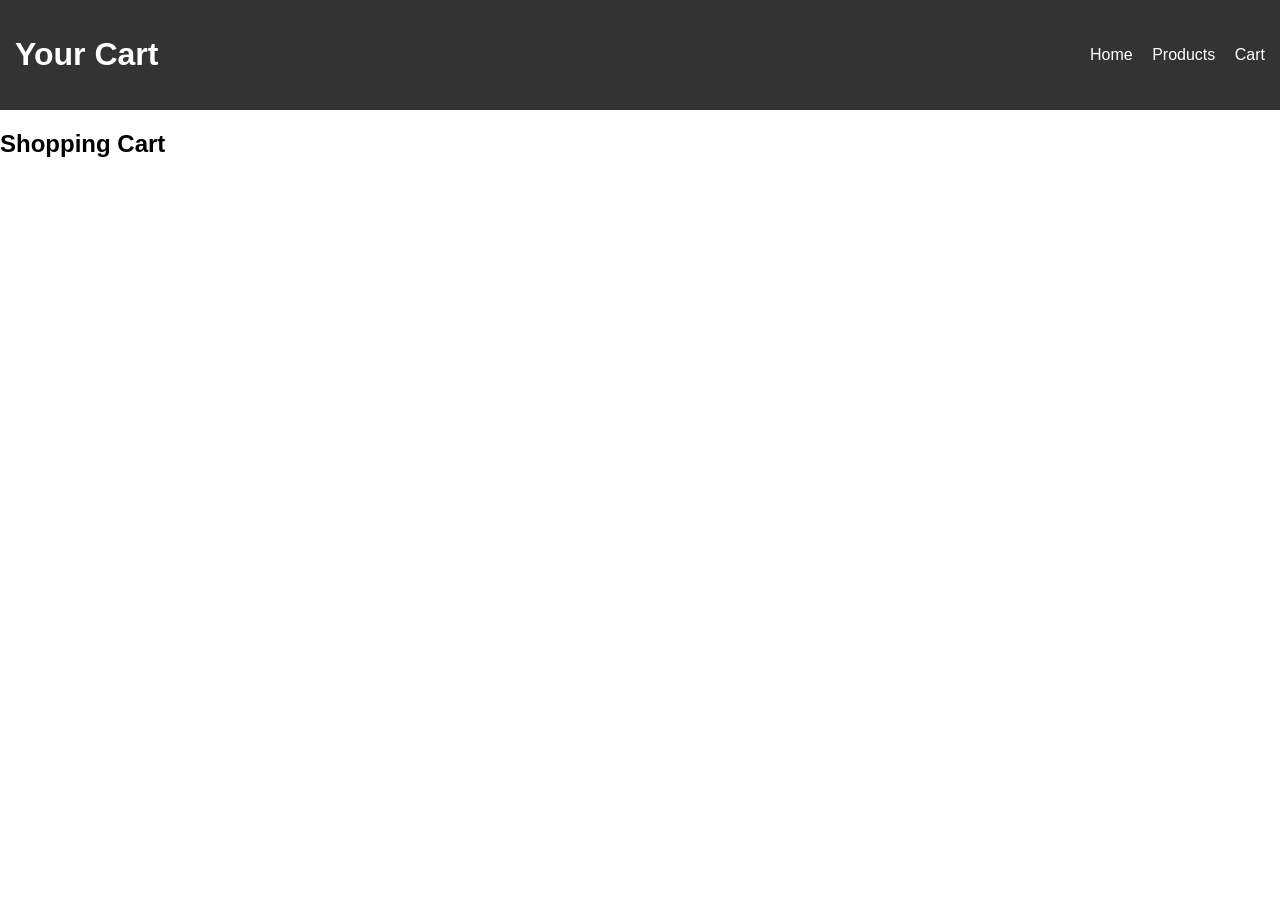
<file: cart.html>
<!DOCTYPE html>
<html lang="en">
<head>
<meta charset="UTF-8">
<meta name="viewport" content="width=device-width, initial-scale=1.0">
<title>Cart</title>
<link rel="stylesheet" href="css/styles.css">
</head>

<body>

<header>
<h1>Your Cart</h1>

<nav>
<a href="index.html">Home</a>
<a href="products.html">Products</a>
<a href="cart.html">Cart</a>
</nav>
</header>

<main>

<h2>Shopping Cart</h2>

<ul id="cartItems"></ul>

</main>

<script src="js/cart.js"></script>

</body>
</html>
</file>
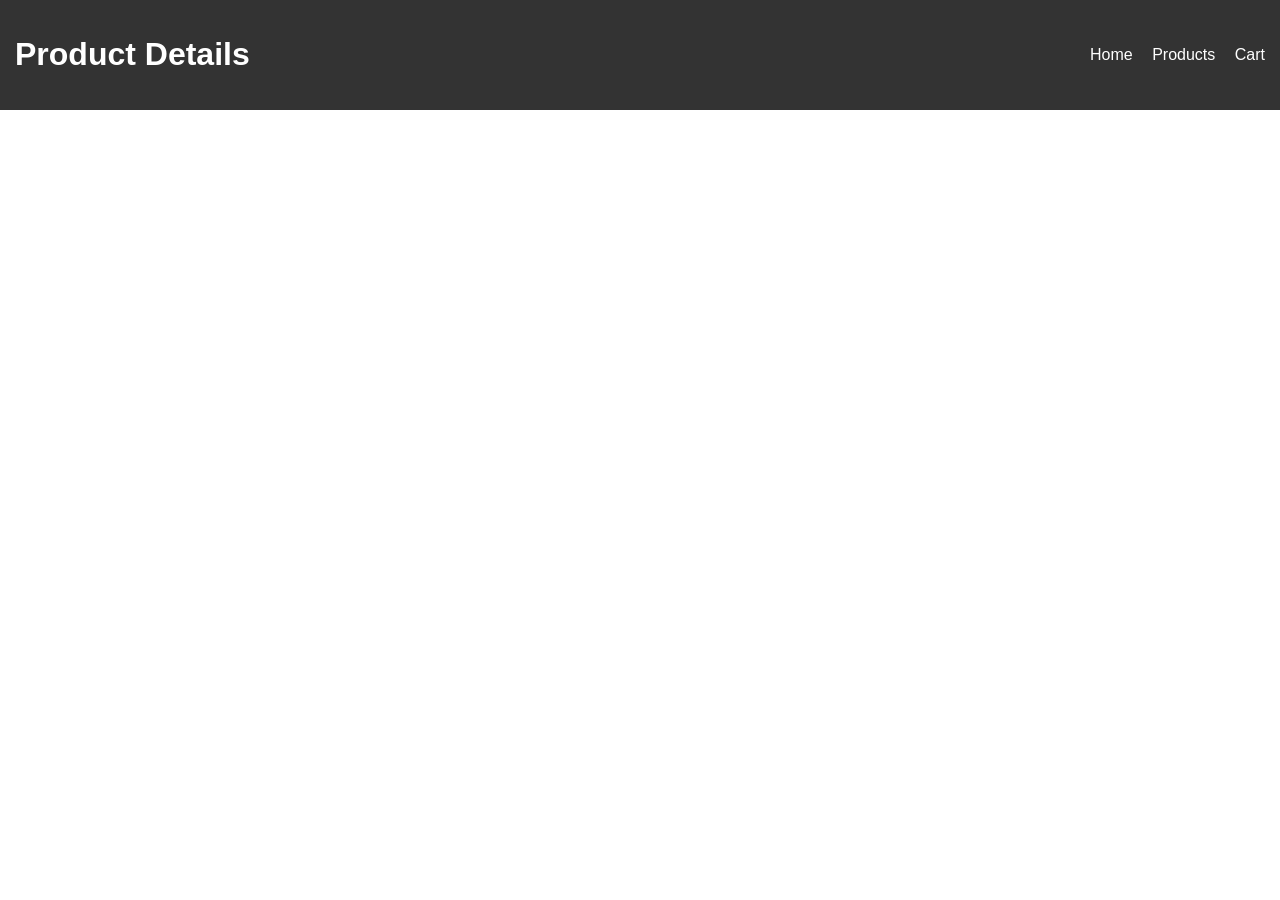
<file: product.html>
<!DOCTYPE html>
<html lang="en">
<head>
<meta charset="UTF-8">
<meta name="viewport" content="width=device-width, initial-scale=1.0">
<title>Product Details</title>
<link rel="stylesheet" href="css/styles.css">
</head>

<body>

<header>
<h1>Product Details</h1>

<nav>
<a href="index.html">Home</a>
<a href="products.html">Products</a>
<a href="cart.html">Cart</a>
</nav>
</header>

<main>

<div id="productDetail"></div>

</main>

<script src="js/cart.js"></script>
<script src="js/products.js"></script>

</body>
</html>
</file>
<file: css/styles.css>
body{

font-family: Arial, sans-serif;
margin:0;

}

header{

display:flex;
justify-content:space-between;
align-items:center;
background:#333;
color:white;
padding:15px;

}

nav a{

color:white;
margin-left:15px;
text-decoration:none;

}

.hero{

text-align:center;
padding:80px 20px;

}

.button{

display:inline-block;
margin-top:20px;
padding:10px 20px;
background:black;
color:white;
text-decoration:none;

}

/* Product Grid */

.product-grid{

display:grid;
grid-template-columns:1fr;
gap:20px;
padding:20px;

}

.product-card{

border:1px solid #ddd;
padding:15px;
text-align:center;

}

.product-card img{

width:100%;
height:200px;
object-fit:cover;

}

button{

padding:8px 12px;
margin-top:10px;
cursor:pointer;

}

/* Desktop breakpoint */

@media (min-width:768px){

.product-grid{

grid-template-columns:repeat(4,1fr);

}

}
.hero{

height:350px;
display:flex;
align-items:center;
justify-content:center;
background:linear-gradient(to right,#1f1f1f,#444);
color:white;
text-align:center;

}

.shop-button{

background:white;
color:black;
padding:12px 22px;
border-radius:6px;
text-decoration:none;
font-weight:bold;

}


/* FEATURED PRODUCTS */

.featured{

margin-top:40px;

}

.featured-grid{

display:grid;
grid-template-columns:1fr;
gap:20px;
margin-top:20px;

}

.featured-card{

background:white;
padding:15px;
border-radius:8px;
text-align:center;
box-shadow:0 3px 8px rgba(0,0,0,0.1);

}

.featured-card img{

width:100%;
border-radius:6px;

}


/* FOOTER */

.footer{

margin-top:40px;
background:#333;
color:white;
text-align:center;
padding:20px;

}


/* DESKTOP */

@media (min-width:768px){

.featured-grid{

grid-template-columns:repeat(3,1fr);

}

}
</file>
